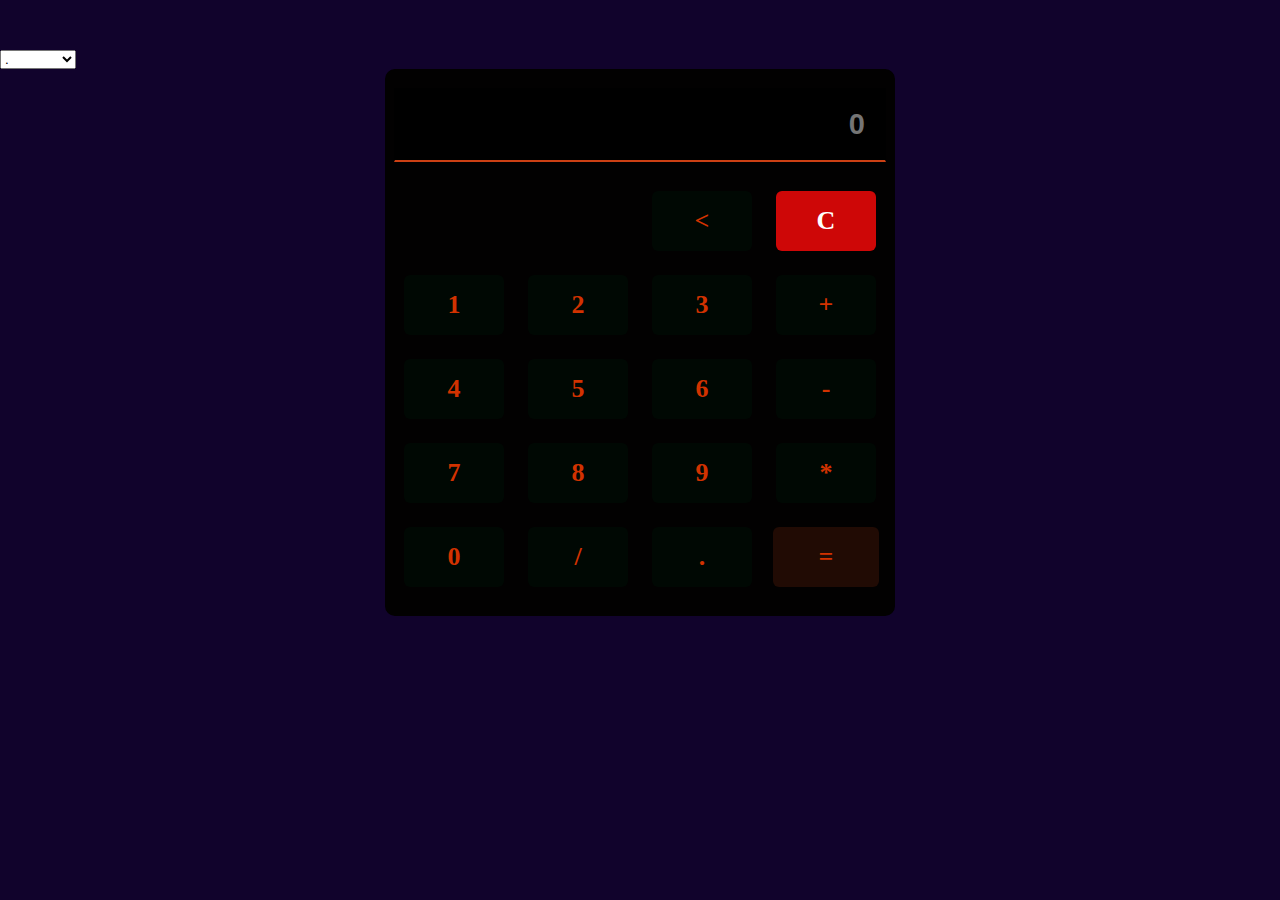
<file: TASK 4/index.html>
<!DOCTYPE html>
<html lang="en">
<head>
    <meta charset="UTF-8">
    <meta http-equiv="X-UA-Compatible" content="IE=edge">
    <meta name="viewport" content="width=device-width, initial-scale=1.0">
<!-- style insertion -->
    <link rel="stylesheet" href="style2.css">
    <title>Basic Calculator</title>
</head>
<!-- body section -->
<body>
    <span  onchange="onChange()">
        <select name="xyz" id="list">
             <option value="nll">.</option>
            <option value="sci">Scientific</option>
        </select>
    </span>
    <form name="calcul">
        <table align="center">
            <tr>
                <td colspan="4"> <input type="text" name="result" placeholder="0" style="text-align:right"> </td>
            </tr>
            <tr>
                <td colspan="2"></td>
                <td><button type="button" value="BACKSPC" onclick="BACKSPC()"> < </button> </td>
                <td><button type="button" value="C" class="clear" onclick="remv()"> C </button> </td>
            </tr>
            <tr>
                <td><button type="button" value="1" onclick="number(value)"> 1 </button> </td>
                <td><button type="button" value="2" onclick="number(value)"> 2 </button> </td>
                <td><button type="button" value="3" onclick="number(value)"> 3 </button> </td>	
                <td><button type="button" value="+" onclick="number(value)"> + </button> </td>	
            </tr>
            
            <tr>
                <td><button type="button" value="4" onclick="number(value)"> 4</button> </td>
                <td><button type="button" value="5" onclick="number(value)"> 5 </button> </td>
                <td><button type="button" value="6" onclick="number(value)"> 6 </button> </td>
                <td><button type="button" value="-" onclick="number(value)"> - </button> </td>
            </tr>
            
            <tr>
                <td><button type="button" value="7" onclick="number(value)"> 7 </button> </td>
                <td><button type="button" value="8" onclick="number(value)"> 8 </button> </td>
                <td><button type="button" value="9" onclick="number(value)"> 9 </button> </td>
                <td><button type="button" value="*" onclick="number(value)"> * </button> </td>
            </tr>
             <tr>
                <td><button type="button" value="0" onclick="number(value)"> 0 </button> </td>
                <td><button type="button" value="/" onclick="number(value)"> / </button> </td>
                <td><button type="button" value="." onclick="number(value)"> . </button> </td>
                <td> <button type="button" value="=" onclick="equal()" class="equal">=</button> </td>
            </tr>
        </table>
        </form>  
<script src="script.js"></script>
</body>
</html>
</file>
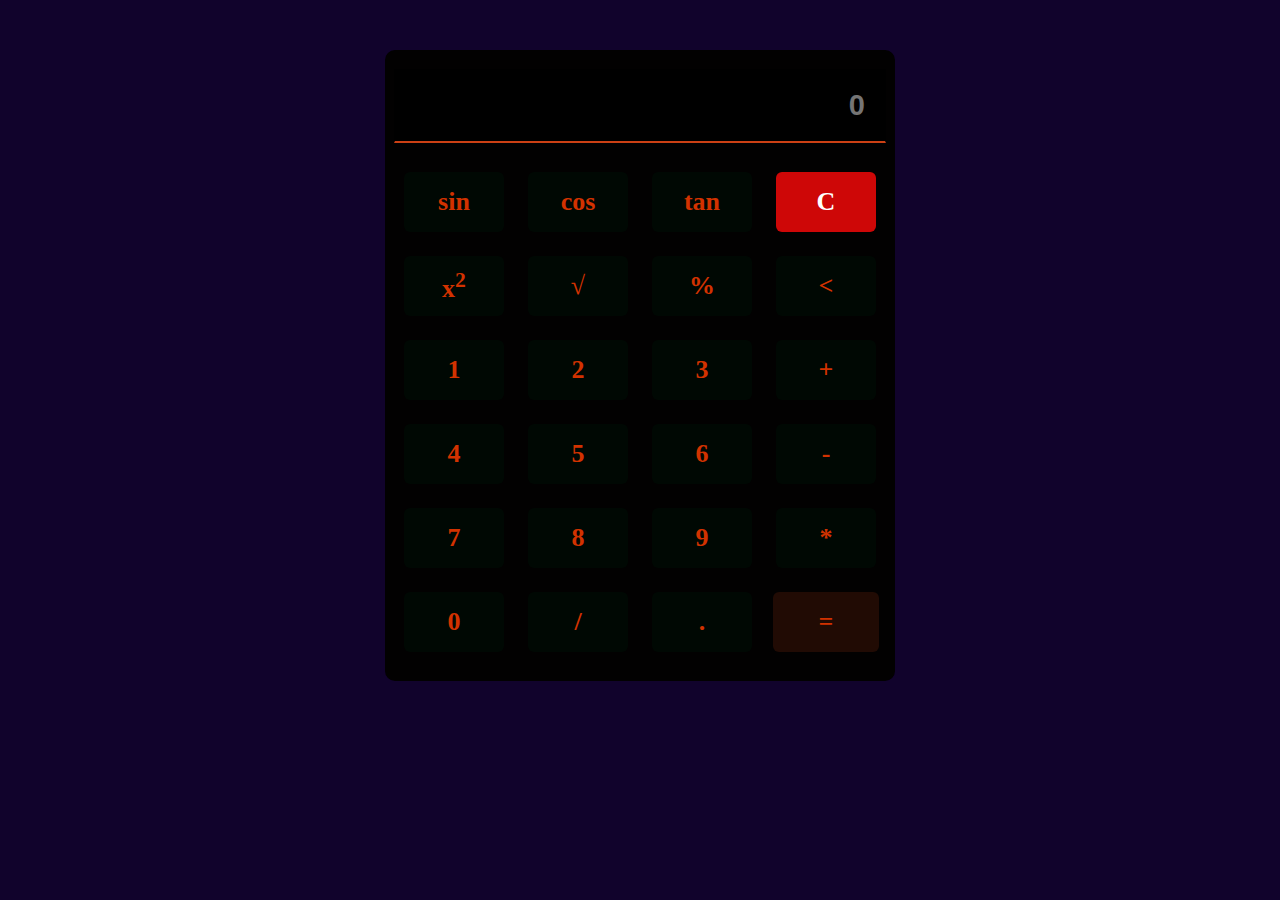
<file: TASK 4/index2.html>
<!doctype html>
<html lang="en">
<head>
    <meta charset="UTF-8">
    <meta http-equiv="X-UA-Compatible" content="IE=edge">
    <meta name="viewport" content="width=device-width, initial-scale=1.0">
    <link rel="stylesheet" href="style2.css">
    <title>Scientific Calculator</title>
</head>
<body>
<form name="calcul">
<table align="center">
	<tr>
		<td colspan="4"> <input type="text" name="result" placeholder="0" style="text-align:right"> </td>
	</tr>

	<tr>
		<td><button type="button" value="sin" onclick="sin()"> sin </button> </td>
		<td><button type="button" value="cos" onclick="cos()"> cos</button> </td>
		<td><button type="button" value="tan" onclick="tan()"> tan </button> </td>
		<td colspan="2">
		 <button type="button" value="C" class="clear" onclick="remv()"> C </button>
	 </td>
	</tr>

	<tr>
		<td><button type="button" value="x^2" onclick="square()"> x<sup>2 </button> </td>
        <td><button type="button" value="sqrt2" onclick="sqrt2()"> &radic; </button> </td>
        <td><button type="button" value="%" onclick="number(value)"> % </button> </td>
        <td><button type="button" value="BACKSPC" onclick="BACKSPC()"> < </button> </td>
	</tr>

	<tr>
        <td><button type="button" value="1" onclick="number(value)"> 1 </button> </td>
		<td><button type="button" value="2" onclick="number(value)"> 2 </button> </td>
		<td><button type="button" value="3" onclick="number(value)"> 3 </button> </td>	
        <td><button type="button" value="+" onclick="number(value)"> + </button> </td>	
	</tr>
    
	<tr>
        <td><button type="button" value="4" onclick="number(value)"> 4</button> </td>
		<td><button type="button" value="5" onclick="number(value)"> 5 </button> </td>
		<td><button type="button" value="6" onclick="number(value)"> 6 </button> </td>
		<td><button type="button" value="-" onclick="number(value)"> - </button> </td>
	</tr>
    
	<tr>
        <td><button type="button" value="7" onclick="number(value)"> 7 </button> </td>
		<td><button type="button" value="8" onclick="number(value)"> 8 </button> </td>
		<td><button type="button" value="9" onclick="number(value)"> 9 </button> </td>
        <td><button type="button" value="*" onclick="number(value)"> * </button> </td>
	</tr>
	 <tr>
        <td><button type="button" value="0" onclick="number(value)"> 0 </button> </td>
        <td><button type="button" value="/" onclick="number(value)"> / </button> </td>
        <td><button type="button" value="." onclick="number(value)"> . </button> </td>
        <td> <button type="button" value="=" onclick="equal()" class="equal">=</button> </td>
    </tr>
</table>
</form>
<script src="script.js"></script>
</body>
</html>
</file>
<file: TASK 4/style2.css>
body 
{
    margin: 0;
    background: rgb(17, 3, 44);
    padding: 50px 0px;
}
button.clear 
{
    background: #ce0707;
    color: #fff;
}
table 
{
    background: rgb(2, 1, 1);
    border: 6px solid #00000000;
    text-align: center;
    padding-bottom: 0px;
    border-radius: 10px;
}
button.equal {
    width: 88%;
    background: #210b04;
}
button.equal:hover{
	background: #000803;
}
input[type="text"] 
{
    width: 450px;
    height: 51px;
    border: 1px solid #000;
    padding: 10px 20px;
    font-size: 29px;
    background: #000000;
    font-weight: bold;
    margin-bottom: 25px;
    margin-top: 10px;
    color: #dedede;
    border-bottom: 2px solid #cc4014;
}
button 
{
    padding: 10px 20px;
    width: 100px;
    height: 60px;
    margin-bottom: 20px;
    font-size: 26px;
    font-weight: bold;
    font-family: cursive;
    background: #000803;
    border: none;
    color: #d23200;
    border-radius: 6px;
    cursor: pointer;
}
button:hover{
	background: #27a5d6;
}
</file>
